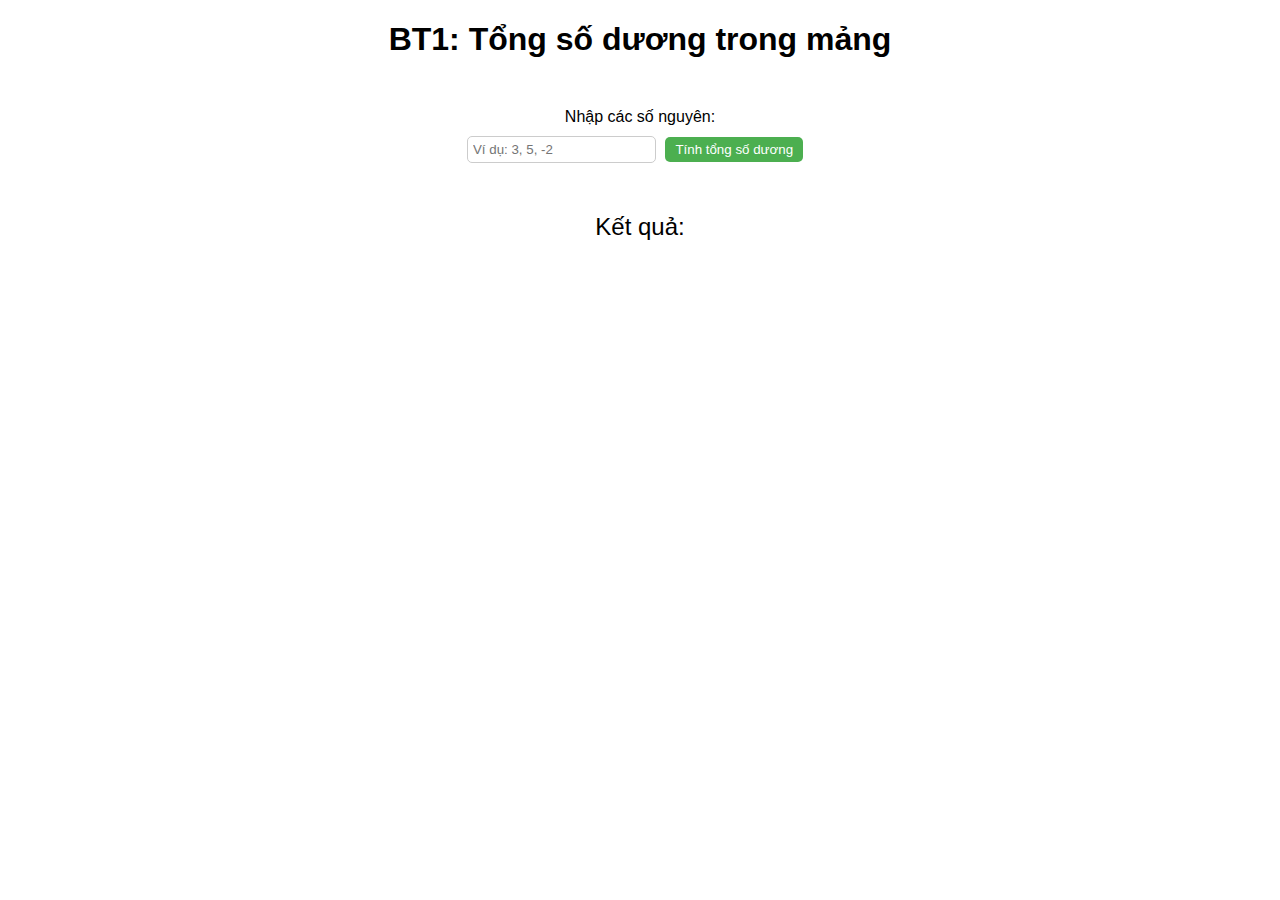
<file: BT1 JS3/index.html>
<!DOCTYPE html>
<html>
  <head>
    <meta charset="UTF-8">
    <title>BT1: Tổng số dương trong mảng</title>
    <link rel="stylesheet" href="./css/index.css">
  </head>
  <body>
    <h1>BT1: Tổng số dương trong mảng</h1>
    <div>
      <label for="input">Nhập các số nguyên:</label>
      <input type="text" id="input" placeholder="Ví dụ: 3, 5, -2">
      <button onclick="tinhTong()">Tính tổng số dương</button>
    </div>
    <p id="ket-qua">Kết quả: </p>

    <script src="./index.js"></script>
  </body>
</html>
</file>
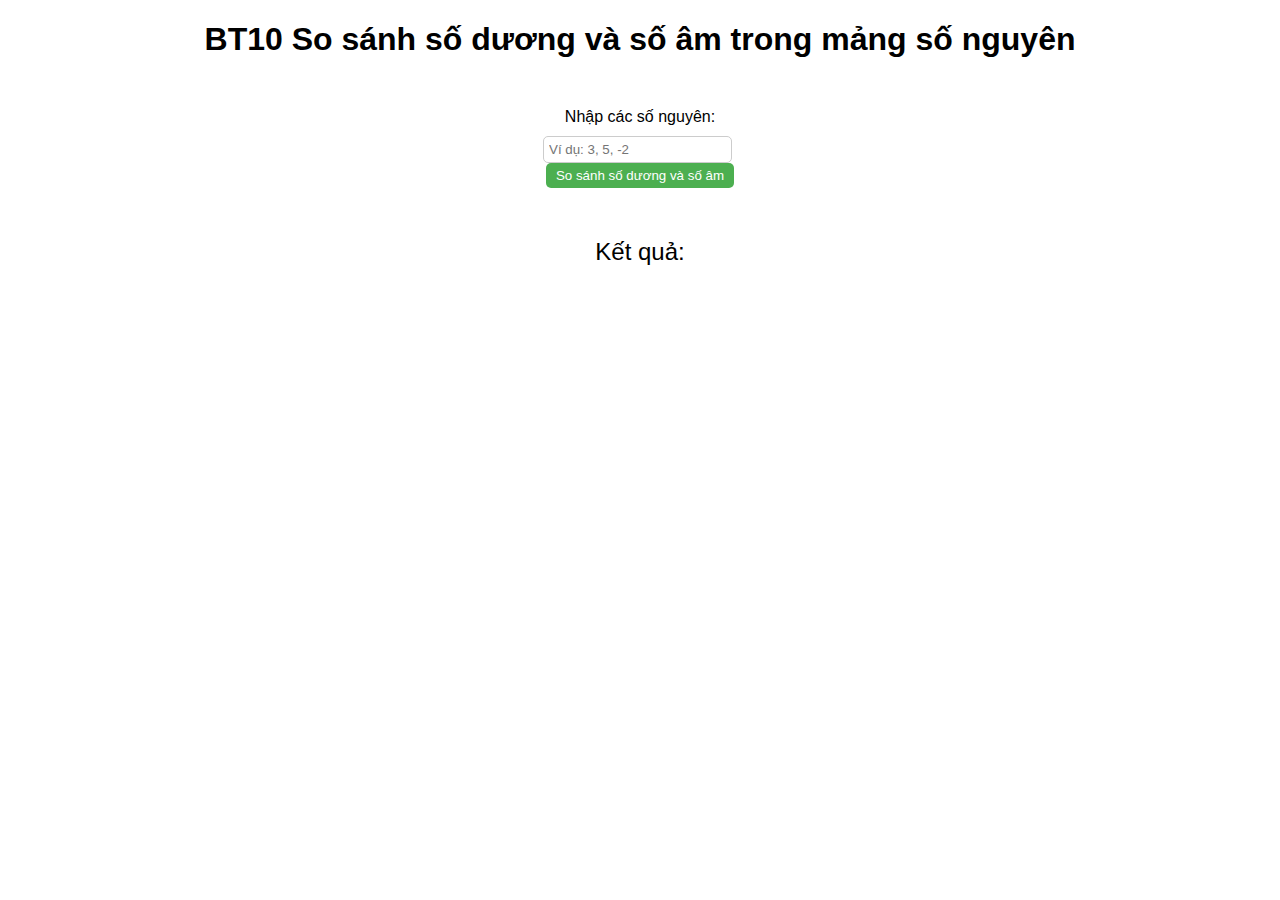
<file: BT10 JS3/index.html>
<!DOCTYPE html>
<html>
  <head>
    <meta charset="UTF-8">
    <title>BT10 So sánh số dương và số âm trong mảng số nguyên</title>
    <link rel="stylesheet" href="./css/index.css">
  </head>
  <body>
    <h1>BT10 So sánh số dương và số âm trong mảng số nguyên</h1>
    <div>
      <label for="input-nguyen">Nhập các số nguyên:</label>
      <input type="text" id="input-nguyen" placeholder="Ví dụ: 3, 5, -2">
      <br>
      <button onclick="soSanhDuongAm()">So sánh số dương và số âm</button>
    </div>
    <p id="ket-qua">Kết quả: </p>
    
    <script src="./index.js"></script>
  </body>
</html>
</file>
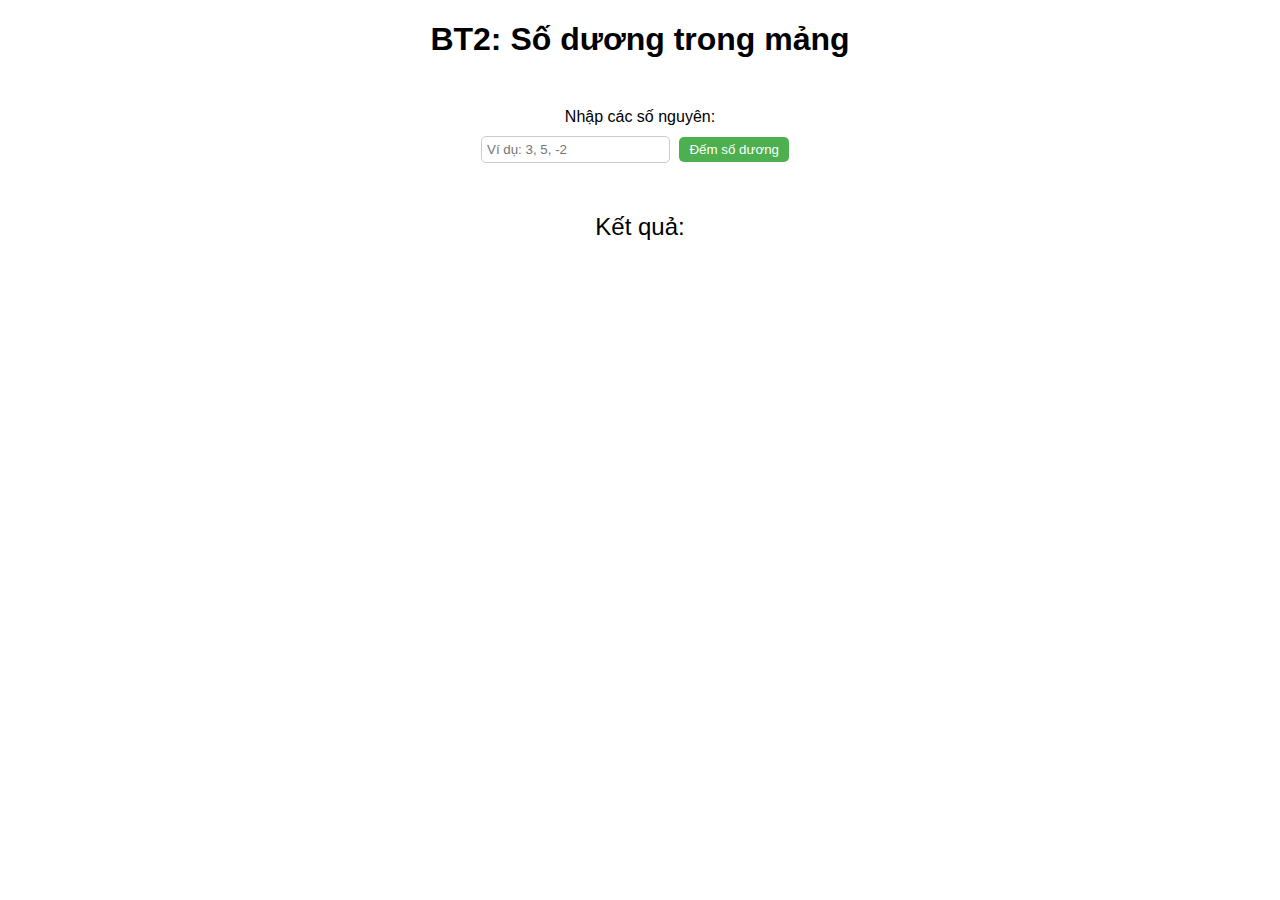
<file: BT2 JS3/index.html>
<!DOCTYPE html>
<html>
  <head>
    <meta charset="UTF-8">
    <title>BT2: Số dương trong mảng</title>
    <link rel="stylesheet" href="./css/index.css">
  </head>
  <body>
    <h1>BT2: Số dương trong mảng</h1>
    <div>
      <label for="input">Nhập các số nguyên:</label>
      <input type="text" id="input" placeholder="Ví dụ: 3, 5, -2">
      <button onclick="demSoDuong()">Đếm số dương</button>
    </div>
    <p id="ket-qua">Kết quả: </p>

    <script src="./index.js"></script>
  </body>
</html>
</file>
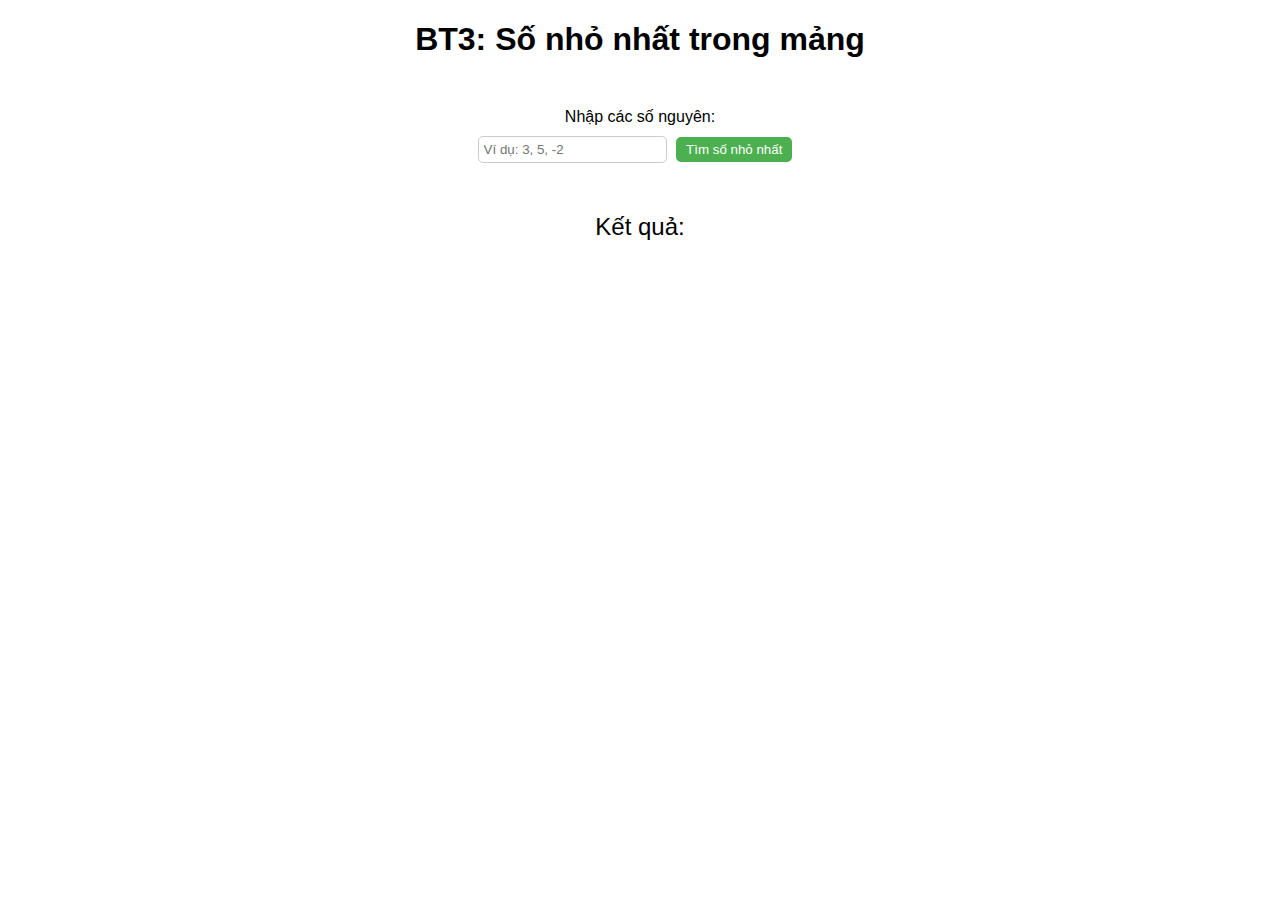
<file: BT3 JS3/index.html>
<!DOCTYPE html>
<html>
  <head>
    <meta charset="UTF-8">
    <title>BT3: Số nhỏ nhất trong mảng</title>
    <link rel="stylesheet" href="./css/index.css">
  </head>
  <body>
    <h1>BT3: Số nhỏ nhất trong mảng</h1>
    <div>
      <label for="input">Nhập các số nguyên:</label>
      <input type="text" id="input" placeholder="Ví dụ: 3, 5, -2">
      <button onclick="timSoNhoNhat()">Tìm số nhỏ nhất</button>
    </div>
    <p id="ket-qua">Kết quả: </p>
  
    <script src="./index.js"></script>
  </body>
</html>
</file>
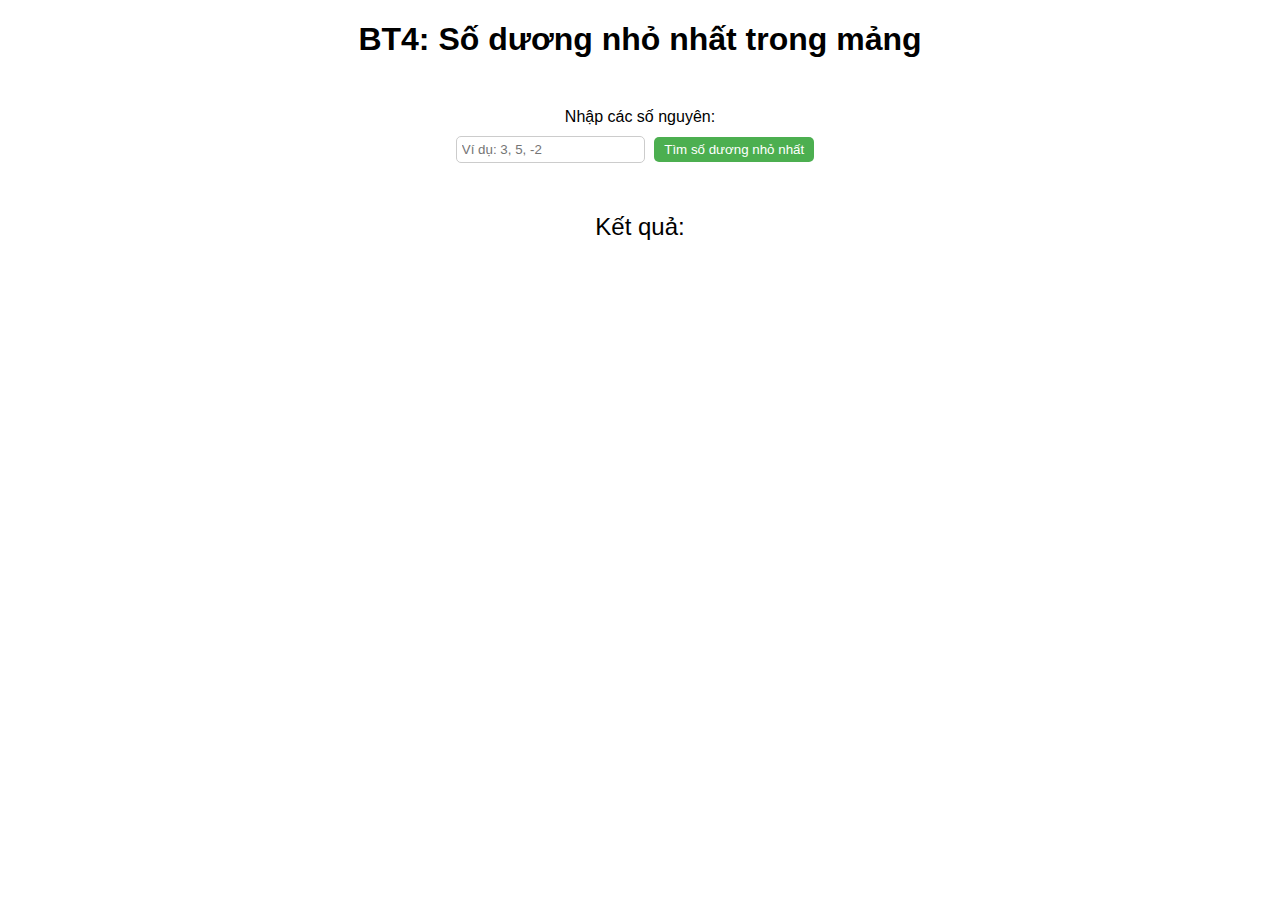
<file: BT4 JS3/index.html>
<!DOCTYPE html>
<html>
  <head>
    <meta charset="UTF-8">
    <title>BT4: Số dương nhỏ nhất trong mảng</title>
    <link rel="stylesheet" href="./css/index.css">
  </head>
  <body>
    <h1>BT4: Số dương nhỏ nhất trong mảng</h1>
    <div>
      <label for="input">Nhập các số nguyên:</label>
      <input type="text" id="input" placeholder="Ví dụ: 3, 5, -2">
      <button onclick="timSoDuongNhoNhat()">Tìm số dương nhỏ nhất</button>
    </div>
    <p id="ket-qua">Kết quả: </p>
    
    <script src="./index.js"></script>
  </body>
</html>
</file>
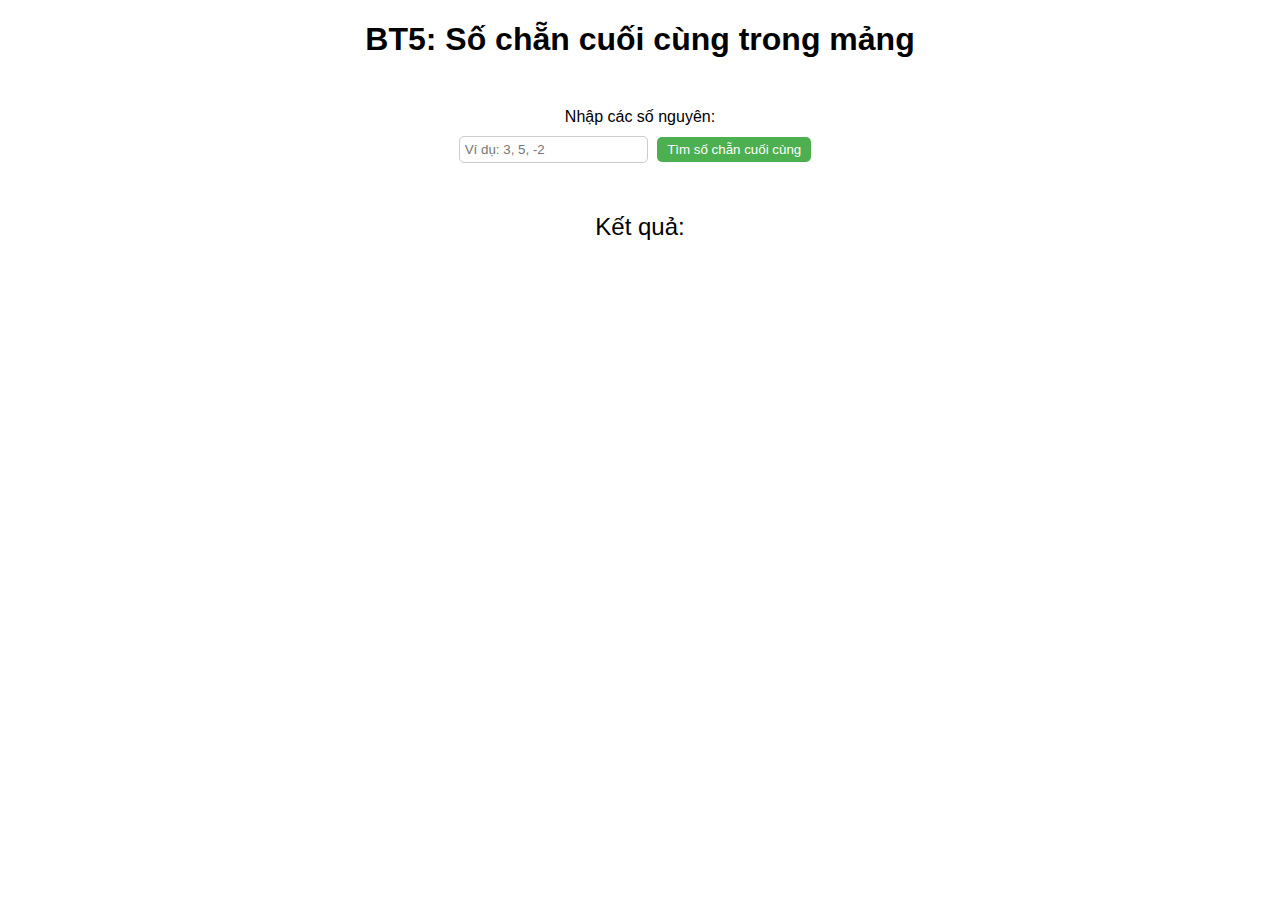
<file: BT5 JS3/index.html>
<!DOCTYPE html>
<html>
  <head>
    <meta charset="UTF-8">
    <title>BT5: Số chẵn cuối cùng trong mảng</title>
    <link rel="stylesheet" href="./css/index.css">
  </head>
  <body>
    <h1>BT5: Số chẵn cuối cùng trong mảng</h1>
    <div>
      <label for="input">Nhập các số nguyên:</label>
      <input type="text" id="input" placeholder="Ví dụ: 3, 5, -2">
      <button onclick="timSoChanCuoiCung()">Tìm số chẵn cuối cùng</button>
    </div>
    <p id="ket-qua">Kết quả: </p>
  
    <script src="./index.js"></script>
  </body>
</html>
</file>
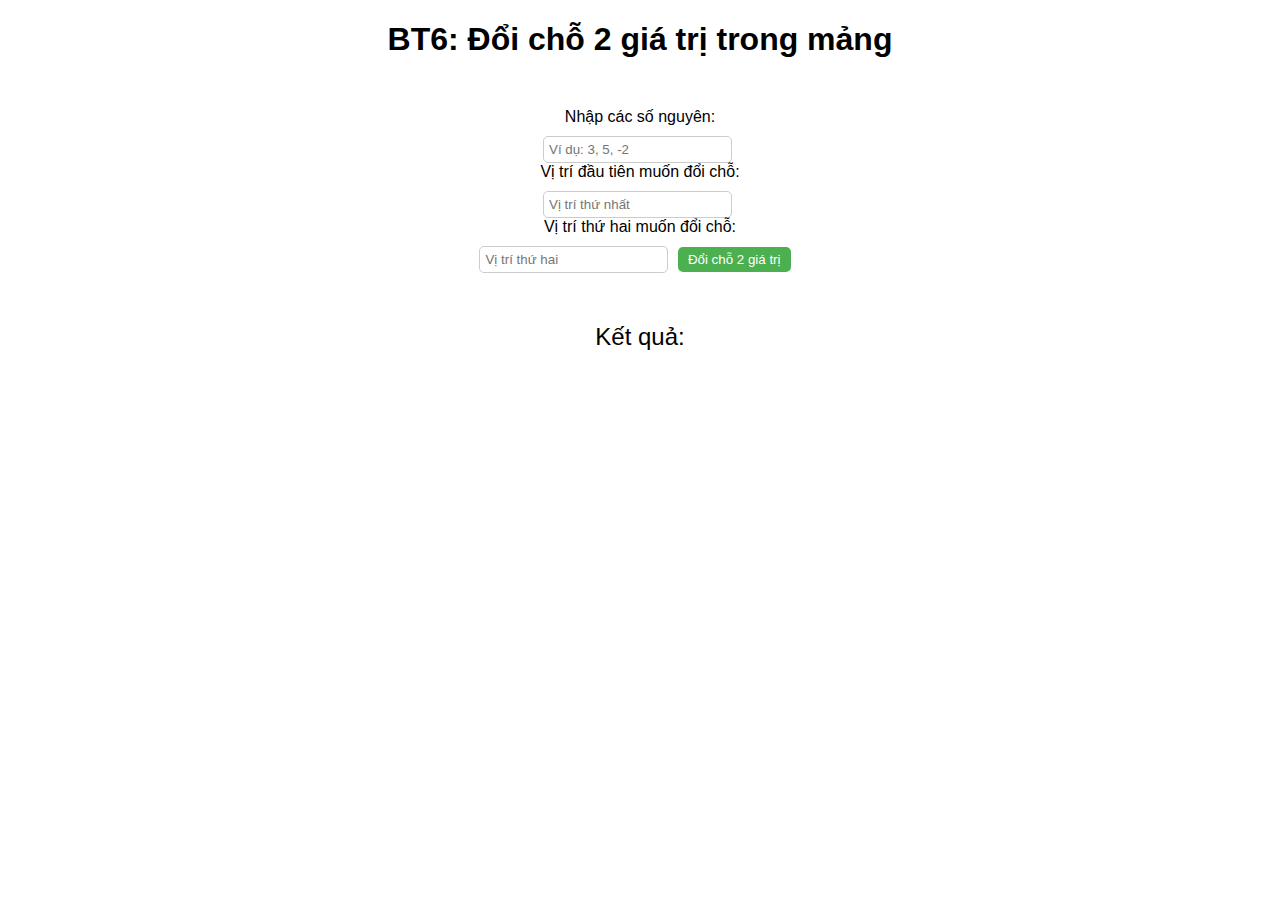
<file: BT6 JS3/index.html>
<!DOCTYPE html>
<html>
  <head>
    <meta charset="UTF-8">
    <title>BT6: Đổi chỗ 2 giá trị trong mảng</title>
    <link rel="stylesheet" href="./css/index.css">
  </head>
  <body>
    <h1>BT6: Đổi chỗ 2 giá trị trong mảng</h1>
    <div>
      <label for="input">Nhập các số nguyên:</label>
      <input type="text" id="input" placeholder="Ví dụ: 3, 5, -2">
      <br>
      <label for="pos1">Vị trí đầu tiên muốn đổi chỗ:</label>
      <input type="text" id="pos1" placeholder="Vị trí thứ nhất">
      <label for="pos2">Vị trí thứ hai muốn đổi chỗ:</label>
      <input type="text" id="pos2" placeholder="Vị trí thứ hai">
      <button onclick="doiChoHaiGiaTri()">Đổi chỗ 2 giá trị</button>
    </div>
    <p id="ket-qua">Kết quả: </p>
    
    <script src="./index.js"></script>
  </body>
</html>
</file>
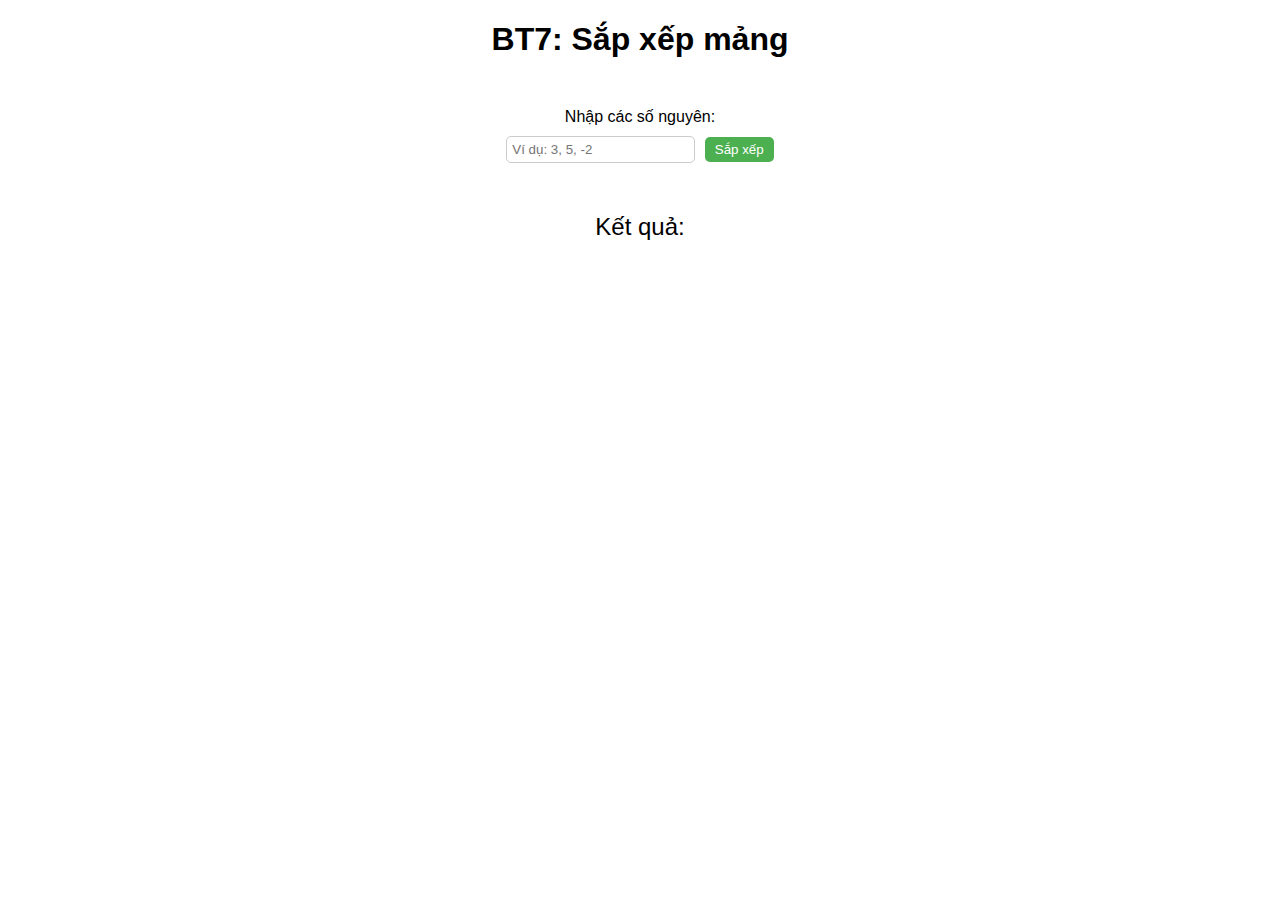
<file: BT7 JS3/index.html>
<!DOCTYPE html>
<html>
  <head>
    <meta charset="UTF-8">
    <title>BT7: Sắp xếp mảng</title>
    <link rel="stylesheet" href="./css/index.css">
  </head>
  <body>
    <h1>BT7: Sắp xếp mảng</h1>
    <div>
      <label for="input">Nhập các số nguyên:</label>
      <input type="text" id="input" placeholder="Ví dụ: 3, 5, -2">
      <button onclick="sapXepMang()">Sắp xếp</button>
    </div>
    <p id="ket-qua">Kết quả: </p>
     
    <script src="./index.js"></script>
  </body>
</html>
</file>
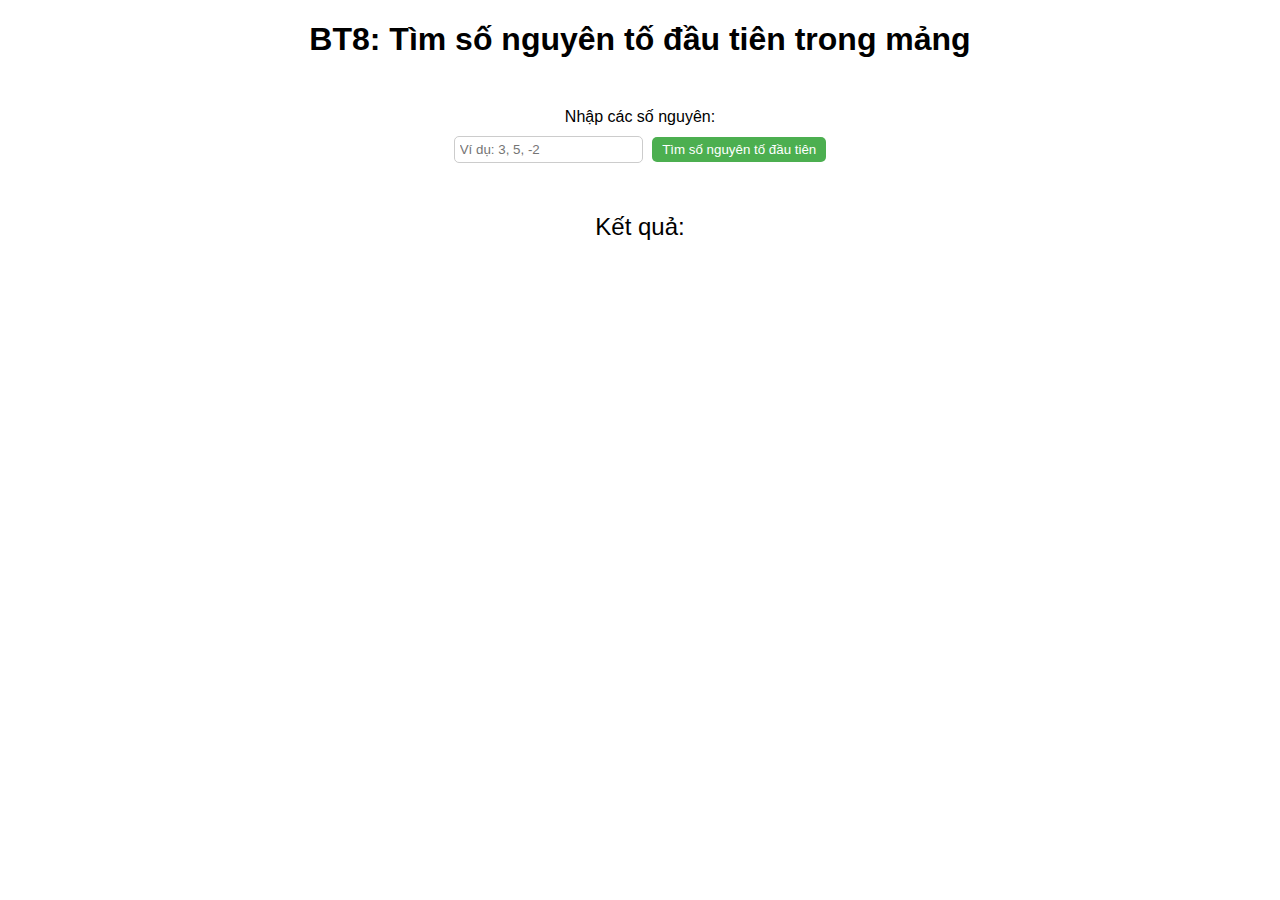
<file: BT8 JS3/index.html>
<!DOCTYPE html>
<html>
  <head>
    <meta charset="UTF-8">
    <title>BT8: Tìm số nguyên tố đầu tiên trong mảng</title>
    <link rel="stylesheet" href="./css/index.css">
  </head>
  <body>
    <h1>BT8: Tìm số nguyên tố đầu tiên trong mảng</h1>
    <div>
      <label for="input">Nhập các số nguyên:</label>
      <input type="text" id="input" placeholder="Ví dụ: 3, 5, -2">
      <button onclick="timSoNguyenTo()">Tìm số nguyên tố đầu tiên</button>
    </div>
    <p id="ket-qua">Kết quả: </p>
    
    <script src="./index.js"></script>
  </body>
</html>
</file>
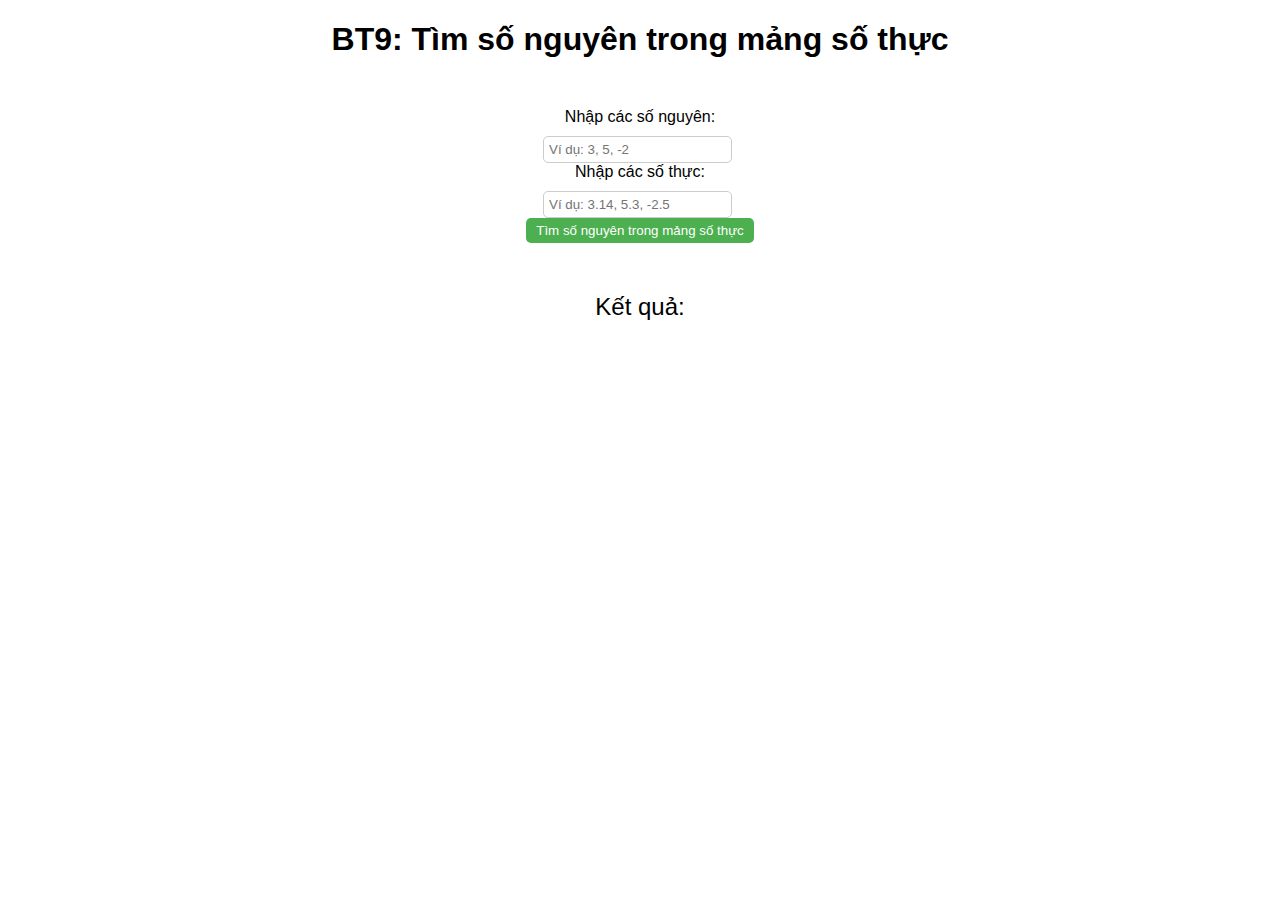
<file: BT9 JS3/index.html>
<!DOCTYPE html>
<html>
  <head>
    <meta charset="UTF-8">
    <title>BT9: Tìm số nguyên trong mảng số thực</title>
    <link rel="stylesheet" href="./css/index.css">
  </head>
  <body>
    <h1>BT9: Tìm số nguyên trong mảng số thực</h1>
    <div>
      <label for="input-nguyen">Nhập các số nguyên:</label>
      <input type="text" id="input-nguyen" placeholder="Ví dụ: 3, 5, -2">
      <br>
      <label for="input-thuc">Nhập các số thực:</label>
      <input type="text" id="input-thuc" placeholder="Ví dụ: 3.14, 5.3, -2.5">
      <br>
      <button onclick="timSoNguyen()">Tìm số nguyên trong mảng số thực</button>
    </div>
    <p id="ket-qua">Kết quả: </p>
    
    <script src="./index.js"></script>
  </body>
</html>
</file>
<file: BT1 JS3/css/index.css>
body {
  font-family: Arial, sans-serif;
  margin: 0;
  padding: 0;
}

h1 {
  text-align: center;
}

div {
  text-align: center;
  margin-top: 50px;
}

label {
  display: block;
  margin-bottom: 10px;
}

input {
  padding: 5px;
  border-radius: 5px;
  border: 1px solid #ccc;
  margin-right: 5px;
}

button {
  padding: 5px 10px;
  border-radius: 5px;
  border: none;
  background-color: #4CAF50;
  color: white;
  cursor: pointer;
  margin-right: 10px;
}

button:hover {
  background-color: #3e8e41;
}

#ket-qua {
  text-align: center;
  margin-top: 50px;
  font-size: 24px;
}

.external-link {
  color: blue;
  text-decoration: underline;
}

.external-link:hover {
  color: orange;
  text-decoration: underline;
}
</file>
<file: BT10 JS3/css/index.css>
body {
    font-family: Arial, sans-serif;
    margin: 0;
    padding: 0;
  }
  
  h1 {
    text-align: center;
  }
  
  div {
    text-align: center;
    margin-top: 50px;
  }
  
  label {
    display: block;
    margin-bottom: 10px;
  }
  
  input {
    padding: 5px;
    border-radius: 5px;
    border: 1px solid #ccc;
    margin-right: 5px;
  }
  
  button {
    padding: 5px 10px;
    border-radius: 5px;
    border: none;
    background-color: #4CAF50;
    color: white;
    cursor: pointer;
  }
  
  button:hover {
    background-color: #3e8e41;
  }
  
  #ket-qua {
    text-align: center;
    margin-top: 50px;
    font-size: 24px;
  }
  
  .external-link {
    color: blue;
    text-decoration: underline;
  }
  
  .external-link:hover {
    color: orange;
    text-decoration: underline;
  }
</file>
<file: BT2 JS3/css/index.css>
body {
  font-family: Arial, sans-serif;
  margin: 0;
  padding: 0;
}

h1 {
  text-align: center;
}

div {
  text-align: center;
  margin-top: 50px;
}

label {
  display: block;
  margin-bottom: 10px;
}

input {
  padding: 5px;
  border-radius: 5px;
  border: 1px solid #ccc;
  margin-right: 5px;
}

button {
  padding: 5px 10px;
  border-radius: 5px;
  border: none;
  background-color: #4CAF50;
  color: white;
  cursor: pointer;
  margin-right: 10px;
}

button:hover {
  background-color: #3e8e41;
}

#ket-qua {
  text-align: center;
  margin-top: 50px;
  font-size: 24px;
}

.external-link {
  color: blue;
  text-decoration: underline;
}

.external-link:hover {
  color: orange;
  text-decoration: underline;
}
</file>
<file: BT3 JS3/css/index.css>
body {
    font-family: Arial, sans-serif;
    margin: 0;
    padding: 0;
  }
  
  h1 {
    text-align: center;
  }
  
  div {
    text-align: center;
    margin-top: 50px;
  }
  
  label {
    display: block;
    margin-bottom: 10px;
  }
  
  input {
    padding: 5px;
    border-radius: 5px;
    border: 1px solid #ccc;
    margin-right: 5px;
  }
  
  button {
    padding: 5px 10px;
    border-radius: 5px;
    border: none;
    background-color: #4CAF50;
    color: white;
    cursor: pointer;
    margin-right: 10px;
  }
  
  button:hover {
    background-color: #3e8e41;
  }
  
  #ket-qua {
    text-align: center;
    margin-top: 50px;
    font-size: 24px;
  }
  
  .external-link {
    color: blue;
    text-decoration: underline;
  }
  
  .external-link:hover {
    color: orange;
    text-decoration: underline;
  }
</file>
<file: BT4 JS3/css/index.css>
body {
    font-family: Arial, sans-serif;
    margin: 0;
    padding: 0;
  }
  
  h1 {
    text-align: center;
  }
  
  div {
    text-align: center;
    margin-top: 50px;
  }
  
  label {
    display: block;
    margin-bottom: 10px;
  }
  
  input {
    padding: 5px;
    border-radius: 5px;
    border: 1px solid #ccc;
    margin-right: 5px;
  }
  
  button {
    padding: 5px 10px;
    border-radius: 5px;
    border: none;
    background-color: #4CAF50;
    color: white;
    cursor: pointer;
    margin-right: 10px;
  }
  
  button:hover {
    background-color: #3e8e41;
  }
  
  #ket-qua {
    text-align: center;
    margin-top: 50px;
    font-size: 24px;
  }
  
  .external-link {
    color: blue;
    text-decoration: underline;
  }
  
  .external-link:hover {
    color: orange;
    text-decoration: underline;
  }
</file>
<file: BT5 JS3/css/index.css>
body {
    font-family: Arial, sans-serif;
    margin: 0;
    padding: 0;
  }
  
  h1 {
    text-align: center;
  }
  
  div {
    text-align: center;
    margin-top: 50px;
  }
  
  label {
    display: block;
    margin-bottom: 10px;
  }
  
  input {
    padding: 5px;
    border-radius: 5px;
    border: 1px solid #ccc;
    margin-right: 5px;
  }
  
  button {
    padding: 5px 10px;
    border-radius: 5px;
    border: none;
    background-color: #4CAF50;
    color: white;
    cursor: pointer;
    margin-right: 10px;
  }
  
  button:hover {
    background-color: #3e8e41;
  }
  
  #ket-qua {
    text-align: center;
    margin-top: 50px;
    font-size: 24px;
  }
  
  .external-link {
    color: blue;
    text-decoration: underline;
  }
  
  .external-link:hover {
    color: orange;
    text-decoration: underline;
  }
</file>
<file: BT6 JS3/css/index.css>
body {
    font-family: Arial, sans-serif;
    margin: 0;
    padding: 0;
  }
  
  h1 {
    text-align: center;
  }
  
  div {
    text-align: center;
    margin-top: 50px;
  }
  
  label {
    display: block;
    margin-bottom: 10px;
  }
  
  input {
    padding: 5px;
    border-radius: 5px;
    border: 1px solid #ccc;
    margin-right: 5px;
  }
  
  button {
    padding: 5px 10px;
    border-radius: 5px;
    border: none;
    background-color: #4CAF50;
    color: white;
    cursor: pointer;
    margin-right: 10px;
  }
  
  button:hover {
    background-color: #3e8e41;
  }
  
  #ket-qua {
    text-align: center;
    margin-top: 50px;
    font-size: 24px;
  }
  
  .external-link {
    color: blue;
    text-decoration: underline;
  }
  
  .external-link:hover {
    color: orange;
    text-decoration: underline;
  }
</file>
<file: BT7 JS3/css/index.css>
body {
    font-family: Arial, sans-serif;
    margin: 0;
    padding: 0;
  }
  
  h1 {
    text-align: center;
  }
  
  div {
    text-align: center;
    margin-top: 50px;
  }
  
  label {
    display: block;
    margin-bottom: 10px;
  }
  
  input {
    padding: 5px;
    border-radius: 5px;
    border: 1px solid #ccc;
    margin-right: 5px;
  }
  
  button {
    padding: 5px 10px;
    border-radius: 5px;
    border: none;
    background-color: #4CAF50;
    color: white;
    cursor: pointer;
  }
  
  button:hover {
    background-color: #3e8e41;
  }
  
  #ket-qua {
    text-align: center;
    margin-top: 50px;
    font-size: 24px;
  }
  
  .external-link {
    color: blue;
    text-decoration: underline;
  }
  
  .external-link:hover {
    color: orange;
    text-decoration: underline;
  }
</file>
<file: BT8 JS3/css/index.css>
body {
    font-family: Arial, sans-serif;
    margin: 0;
    padding: 0;
  }
  
  h1 {
    text-align: center;
  }
  
  div {
    text-align: center;
    margin-top: 50px;
  }
  
  label {
    display: block;
    margin-bottom: 10px;
  }
  
  input {
    padding: 5px;
    border-radius: 5px;
    border: 1px solid #ccc;
    margin-right: 5px;
  }
  
  button {
    padding: 5px 10px;
    border-radius: 5px;
    border: none;
    background-color: #4CAF50;
    color: white;
    cursor: pointer;
  }
  
  button:hover {
    background-color: #3e8e41;
  }
  
  #ket-qua {
    text-align: center;
    margin-top: 50px;
    font-size: 24px;
  }
  
  .external-link {
    color: blue;
    text-decoration: underline;
  }
  
  .external-link:hover {
    color: orange;
    text-decoration: underline;
  }
</file>
<file: BT9 JS3/css/index.css>
body {
    font-family: Arial, sans-serif;
    margin: 0;
    padding: 0;
  }
  
  h1 {
    text-align: center;
  }
  
  div {
    text-align: center;
    margin-top: 50px;
  }
  
  label {
    display: block;
    margin-bottom: 10px;
  }
  
  input {
    padding: 5px;
    border-radius: 5px;
    border: 1px solid #ccc;
    margin-right: 5px;
  }
  
  button {
    padding: 5px 10px;
    border-radius: 5px;
    border: none;
    background-color: #4CAF50;
    color: white;
    cursor: pointer;
  }
  
  button:hover {
    background-color: #3e8e41;
  }
  
  #ket-qua {
    text-align: center;
    margin-top: 50px;
    font-size: 24px;
  }
  
  .external-link {
    color: blue;
    text-decoration: underline;
  }
  
  .external-link:hover {
    color: orange;
    text-decoration: underline;
  }
</file>
